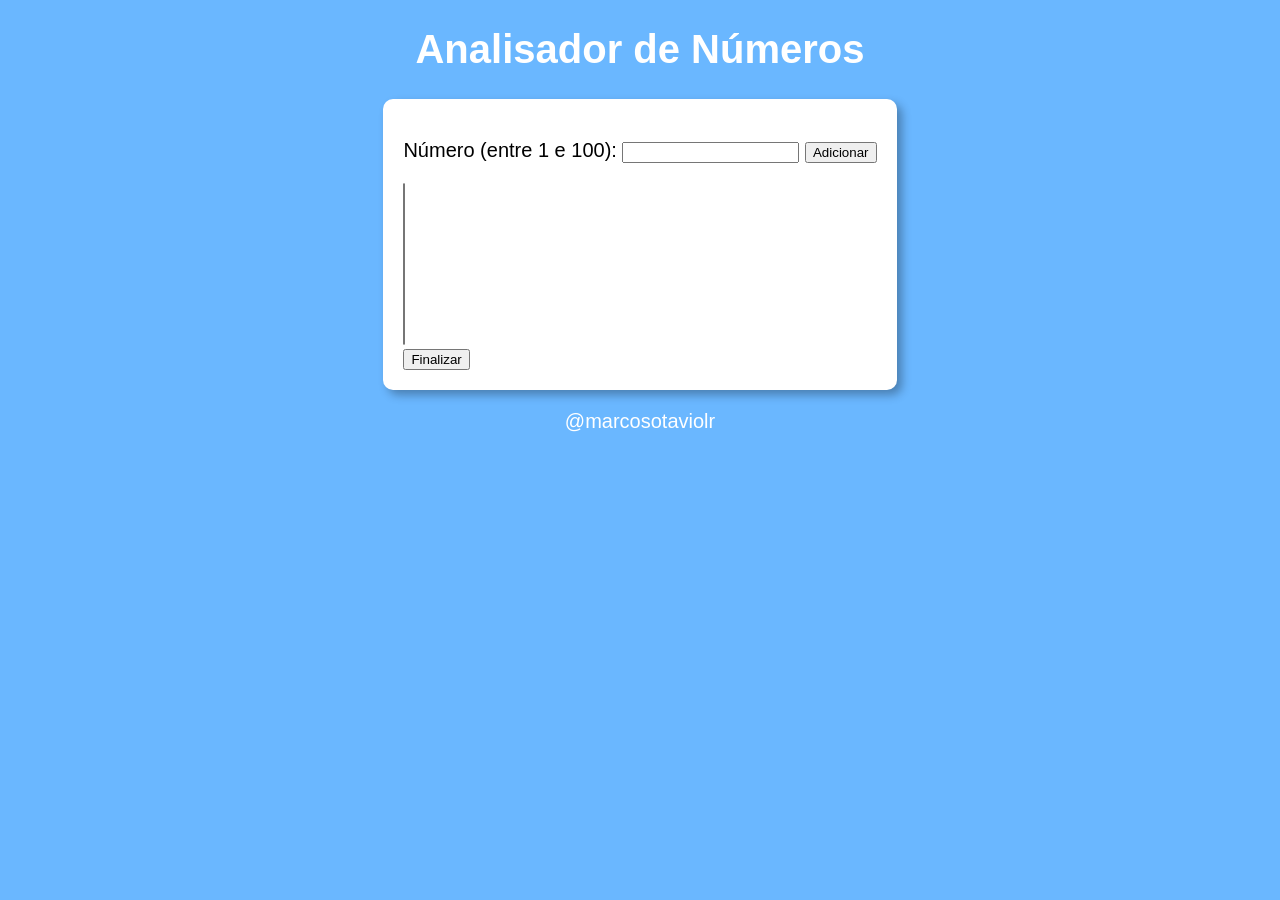
<file: analisador-numeros/index.html>
<!DOCTYPE html>
<html lang="en">
<head>
    <meta charset="UTF-8">
    <meta name="viewport" content="width=device-width, initial-scale=1.0">
    <title>Document</title>
    <link rel="stylesheet" href="style.css">
</head>
<body>
    <header>
        <h1>Analisador de Números</h1>
    </header>
    <section>
        <div>
            <p>Número (entre 1 e 100): <input type="number" name="txtn" id="txtn"> <input type="button" value="Adicionar" onclick="adicionar()"></p>
            <select id="listanum" size="10"></select> <br>
            <input type="button" value="Finalizar" onclick="finalizar()">
        </div>
        <div id="divres">
            
        </div>
    </section>
    <footer>@marcosotaviolr</footer>
    <script src="script.js"></script>
</body>
</html>
</file>
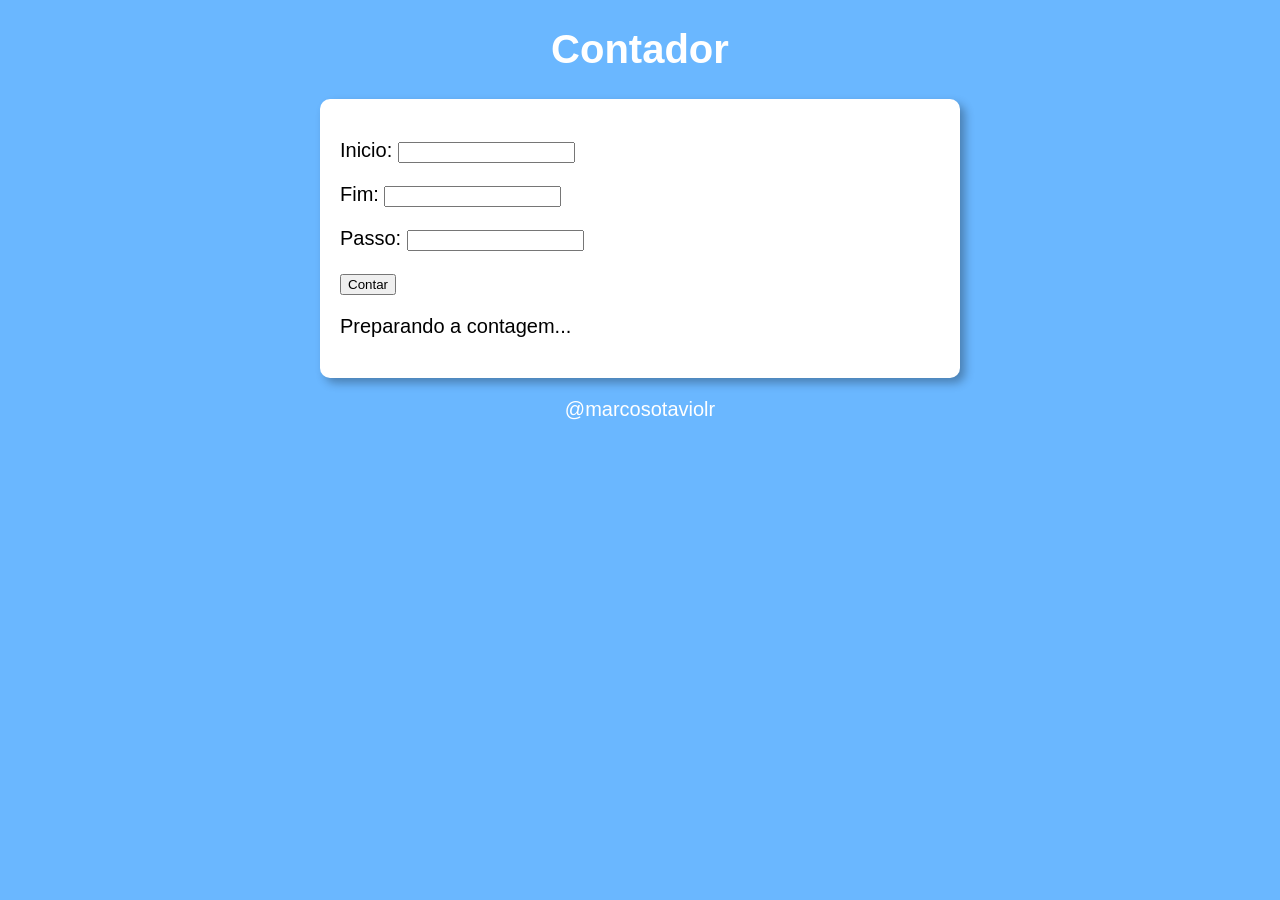
<file: contador/ex016.html>
<!DOCTYPE html>
<html lang="pt-br">
<head>
    <meta charset="UTF-8">
    <meta name="viewport" content="width=device-width, initial-scale=1.0">
    <title>Contar</title>
    <style>
        body {
            font: normal 15pt Arial;
            text-align: center;
            background-color: rgba(77, 169, 255, 0.836);
        }
        header {
            color: white;
        }
        section {
            width: 600px;
            height: auto;
            min-height: 200px;
            border-radius: 10px;
            box-shadow: 5px 5px 10px rgba(0, 0, 0, 0.3);
            background-color: white;
            margin: auto;
            text-align: left;
            padding: 20px;
        }
        footer {
            color: white;
            margin: 20px;
        }
        #res {
            text-align: center;
            margin: 25px;
        }
    </style>
</head>
<body>
    <header>
        <h1>Contador</h1>
    </header>
    <section>
        <p>Inicio: <input type="number" name="inicio" id="inicio"></p>
        <p>Fim: <input type="number" name="fim" id="fim"></p>
        <p>Passo: <input type="number" name="passo" id="passo"></p>
        <input type="button" value="Contar" onclick="contar()">
        <div id="resp"><p>Preparando a contagem...</p></div>
    </section>
    <footer>
        @marcosotaviolr
    </footer>

    <script>
        function contar() {
            let inicio = document.querySelector('#inicio')
            let fim = document.querySelector('#fim')
            let passo = document.querySelector('#passo')
            let resp = document.querySelector('#resp')

            resp.innerHTML = 'Contando...</br>'

            let ini = Number(inicio.value)
            let f = Number(fim.value)
            let pas = Number(passo.value)

            if (pas === 0) {
                window.alert('Impossível contar com passo = 0. Passo = 1')
                pas = 1
            }
            
            if (!inicio.value || !fim.value) {
                resp.innerHTML = 'Os campos estão vazios!!'
            } else if (ini < f) {
                for (let res = ini; res <= f; res = res + pas) {
                    resp.innerHTML += res + " 👉 "
                }
            } else {
                for (let res = ini; res >= f; res = res - pas) {
                    resp.innerHTML += res + " 👉 "
                }
            }
            resp.innerHTML += ' 🏁'
        }   
    </script>
</body>
</html>
</file>
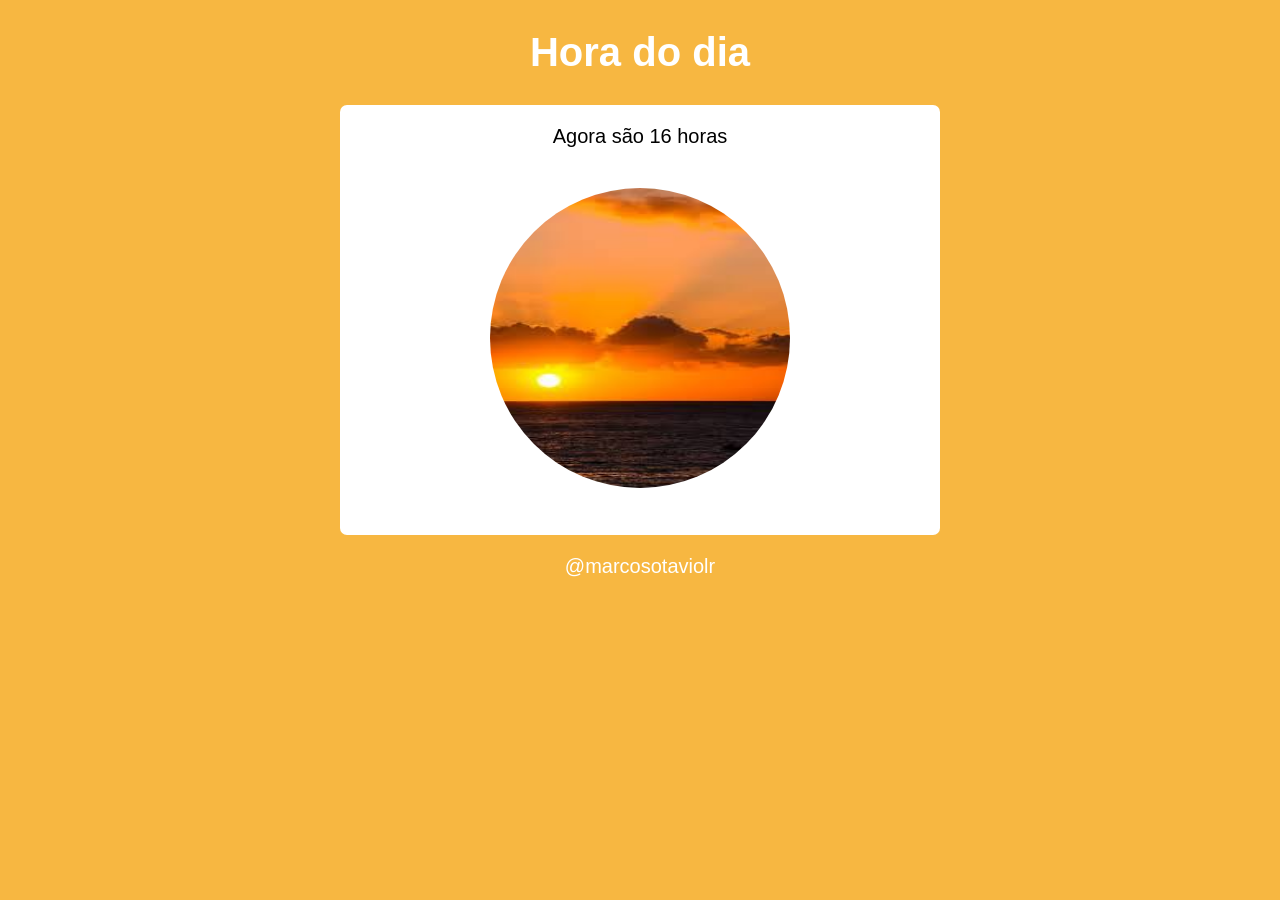
<file: ex01/ex014.html>
<!DOCTYPE html>
<html lang="en">
<head>
    <meta charset="UTF-8">
    <meta name="viewport" content="width=device-width, initial-scale=1.0">
    <title>Exercicio</title>
    <style>
        body {
            font: normal 15pt Arial;
            text-align: center;
            background-color: rgb(68, 68, 136);
        }
        h1 {
            color: white;
            margin: 30px;
        }
        section {
            width: 600px;
            height: 430px;
            border-radius: 7px;
            background-color: white;
            margin: auto;
        }
        #hora {
            padding: 20px;
            margin: 20px;
        }
        img {
            width: 300px;
            height: 300px;
            border-radius: 100%;
        }
        footer {
            margin: 20px;
            color: white;
        }
    </style>
</head>
<body>
    <header>
        <h1>Hora do dia</h1>
    </header>
    <section>
        <div id="hora"></div>
        <img id="foto" src="img/dia.webp" alt="dia">
    </section>
    <footer>
        @marcosotaviolr
    </footer>
    <script>
        let agora = new Date()
        let horadia = agora.getHours()
        let divhora = window.document.querySelector('#hora')
        let divimg = window.document.querySelector('#img')
        let foto = window.document.querySelector('#foto')

        divhora.innerHTML = `Agora são ${horadia} horas`

        if (horadia < 12 && horadia >= 0) {
            document.body.style.backgroundColor = 'rgba(77, 169, 255, 0.836)'
            foto.src = 'img/dia.webp'
        } else if (horadia < 18 && horadia >= 12) {
            document.body.style.backgroundColor = 'rgb(247, 183, 65)'
            foto.src = 'img/tarde.jpg'
        } else if (horadia < 24 && horadia >= 18) {
            document.body.style.backgroundColor = 'rgb(68, 68, 136)'
            foto.src = 'img/noite.jpg'
         }
    </script>
</body>
</html>
</file>
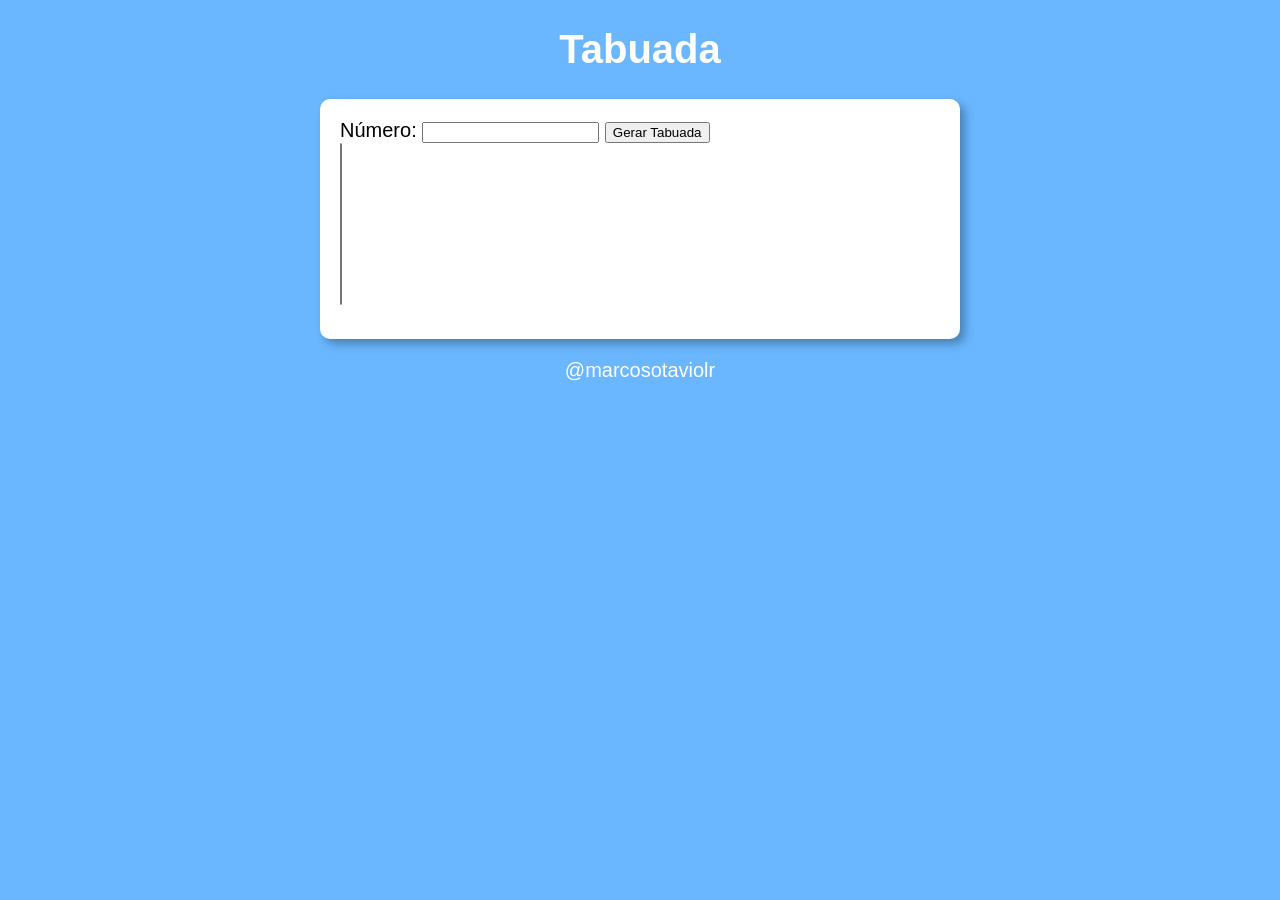
<file: ex04/ex017.html>
<!DOCTYPE html>
<html lang="pt-br">
<head>
    <meta charset="UTF-8">
    <meta name="viewport" content="width=device-width, initial-scale=1.0">
    <title>Tabuada</title>
    <style>
        body {
            font: normal 15pt Arial;
            text-align: center;
            background-color: rgba(77, 169, 255, 0.836);
        }
        header {
            color: white;
        }
        section {
            width: 600px;
            height: auto;
            min-height: 200px;
            border-radius: 10px;
            box-shadow: 5px 5px 10px rgba(0, 0, 0, 0.3);
            background-color: white;
            margin: auto;
            text-align: left;
            padding: 20px;
        }
        footer {
            color: white;
            margin: 20px;
        }
        #res {
            text-align: center;
            margin: 25px;
        }
    </style>
</head>
<body>
    <header>
        <h1>Tabuada</h1>
    </header>
    <section>
        <label for="txtn">Número:</label>
        <input type="number" id="txtn">
        <input type="button" value="Gerar Tabuada" onclick="gerar()">
        <br>
        <select id="tabuada" size="10"></select>
    </section>
    <footer>
        @marcosotaviolr
    </footer>

    <script>
        let num = document.querySelector('#txtn')
        let tab = document.querySelector('#tabuada')

        function gerar() {
            let n = Number(num.value)
            if (!num.value) {
                window.alert('Sem valor digitado')
            } else {
                tab.innerHTML = ''
                for (let c = 0; c <= 10; c++) {
                    let item = document.createElement('option')
                    item.text = `${n} x ${c} = ${n * c}`
                    tab.appendChild(item)
                }
            }
        }

    </script>
</body>
</html>
</file>
<file: analisador-numeros/style.css>
body {
            font: normal 15pt Arial;
            text-align: center;
            background-color: rgba(77, 169, 255, 0.836);
        }
        header {
            color: white;
        }
        section {
            width: fit-content;
            height: auto;
            min-height: 200px;
            border-radius: 10px;
            box-shadow: 5px 5px 10px rgba(0, 0, 0, 0.3);
            background-color: white;
            margin: auto;
            text-align: left;
            padding: 20px;
        }
        footer {
            color: white;
            margin: 20px;
        }
</file>
